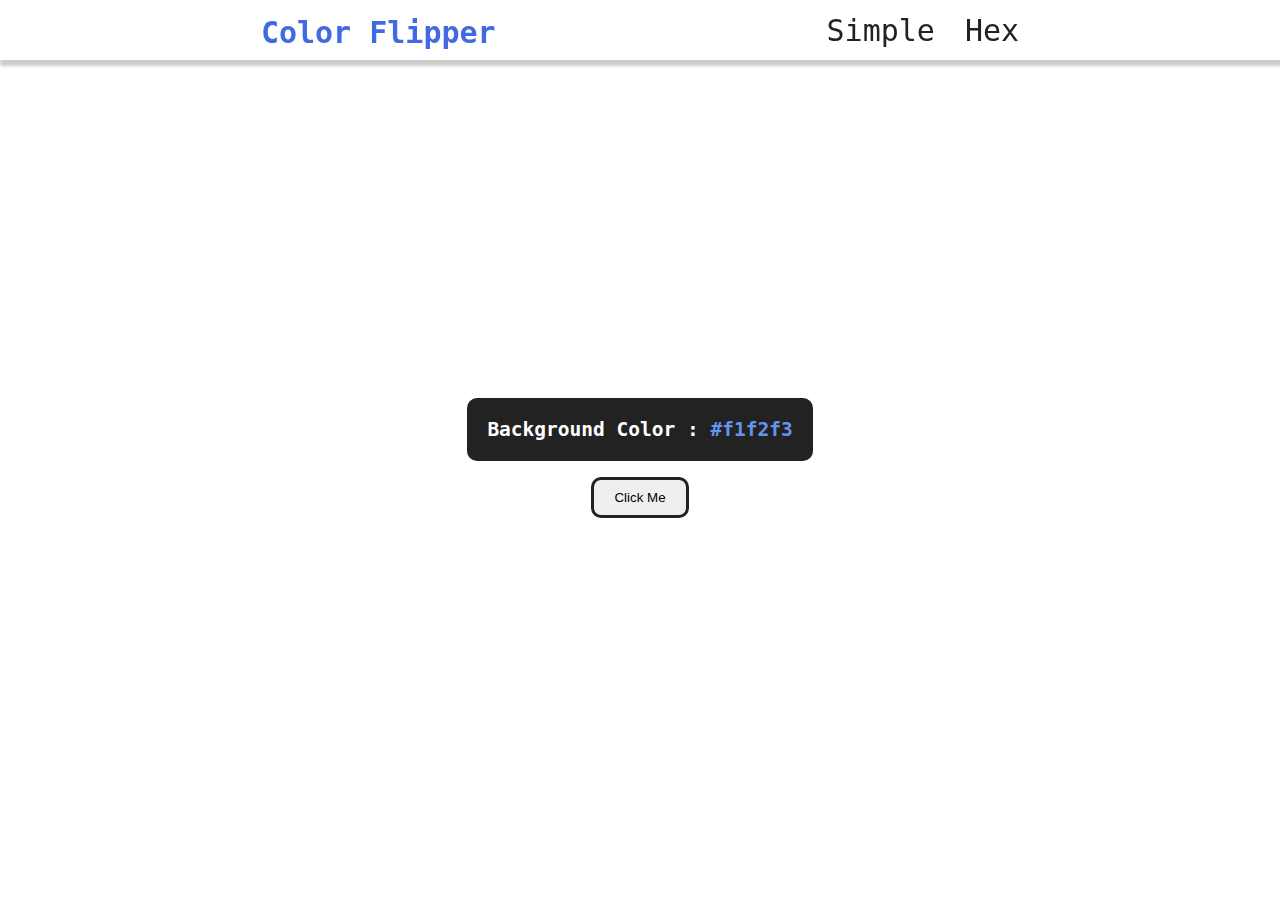
<file: index.html>
<!doctype html>
<html>

<head>
    <title>Color Flipper - Simple</title>
    <meta charset="UTF-8">
    <link rel="stylesheet" href="./style.css">
</head>

<body>

    <nav>
        <div class="nav-center">
            <h4>Color Flipper</h4>
            <ul class="nav-links">
                <li>
                    <a href="./index.html">Simple</a>
                </li>
                <li>
                    <a href="./hex.html">Hex</a>
                </li>
            </ul>
        </div>
    </nav>

    <div class="container">
        <h2>Background Color : <span class="color">
            #f1f2f3
        </span></h2>
        <button class="btn btn-hero" id="btn">Click Me</button>

    </div>
<script type="text/javascript" src="./simple.js"></script>
</body>

</html>
</file>
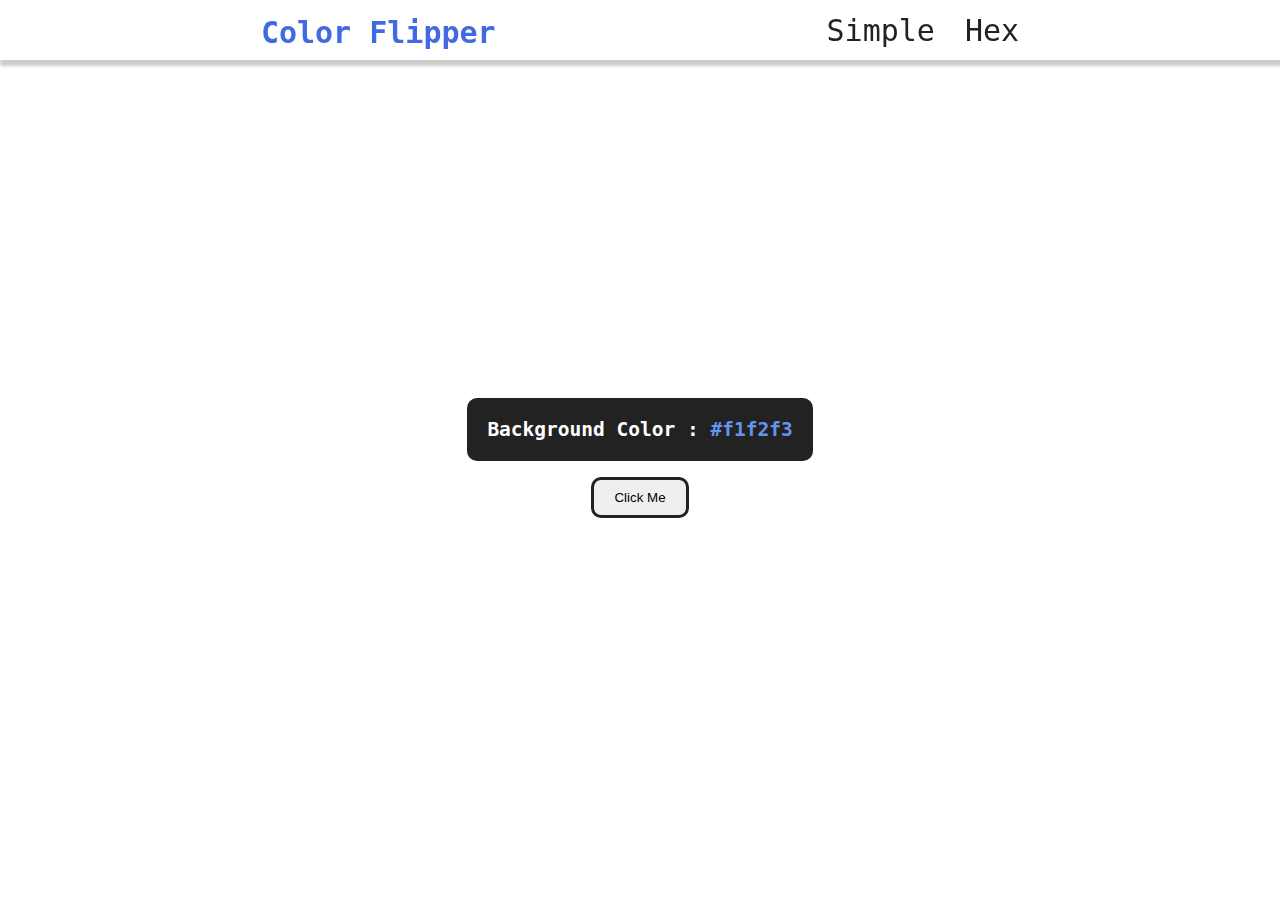
<file: hex.html>
<!doctype html>
<html>

<head>
    <title>Color Flipper - Hex</title>
    <meta charset="UTF-8">
    <link rel="stylesheet" href="./style.css">
</head>

<body>

    <nav>
        <div class="nav-center">
            <h4>Color Flipper</h4>
            <ul class="nav-links">
                <li>
                    <a href="./index.html">Simple</a>
                </li>
                <li>
                    <a href="./hex.html">Hex</a>
                </li>
            </ul>
        </div>
    </nav>

    <div class="container">
        <h2>Background Color : <span class="color">
            #f1f2f3
        </span></h2>
        <button class="btn btn-hero" id="btn">Click Me</button>

    </div>
<script type="text/javascript" src="./script.js"></script>
</body>

</html>
</file>
<file: style.css>
body{
    margin: 0;
    padding: 0;
    font-family: monospace;
    text-align: center;
}

nav{
    background-color: white;
    box-shadow: 3px 3px 3px 3px rgba(0, 0, 0, 0.2);
    position: fixed;
    width: 100%;
    top: 0;
    height: 60px;
}

.nav-center{
    display: flex;
    margin-top: auto;
    height: 60px;
}

h4{
    position: relative;
    margin-top: 15px;
    margin-left: auto;
    margin-right: auto;
    color: royalblue;
    font-size: 30px;
    
}

ul{
    display: flex;
    margin-right:auto;
}

li{
    list-style: none;
    margin-left: 30px;    
    
}

a{
    color: #222;
    text-decoration: none;
    font-size: 30px;
}

a:hover{
    color: royalblue;
}

.container{
width: 100vw;
height: 100vh;
display: flex;
flex-direction: column;
justify-content: center;
align-items: center;
}

h2{
    background-color: #222;
    padding: 20px;
    color: white;
    border: none;
    border-radius: 10px;
}
span{
    color:cornflowerblue;
}

.btn{
    background-color: none;
    padding: 10px 20px 10px 20px;
    border: 3px solid #222;
    border-radius: 10px;
}

.btn:hover{
    background-color: #222;
    color: white;
    cursor: pointer;
    transition: 0.5s;
}
</file>
